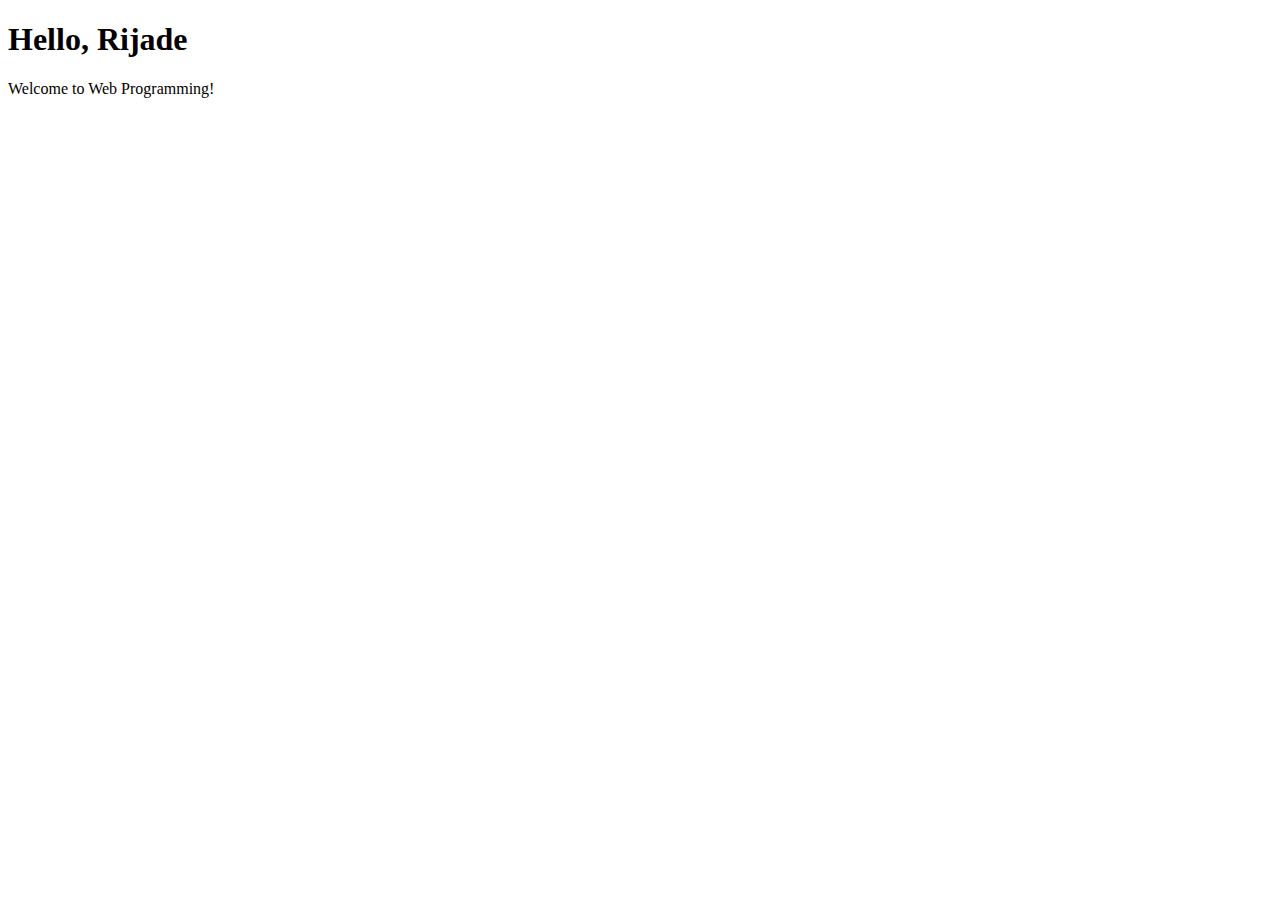
<file: index.html>
<!DOCTYPE html>
<html lang="en">
    <meta charset="UFT-8">
    <meta name="viewport" content="width=device-width, initial-scale=1.0">
    <title>Ismail Huduti</title>
<head>
<body>
    <h1>Hello, Rijade</h1>
    <p>Welcome to Web Programming!</p>
</body> 
</html>
</file>
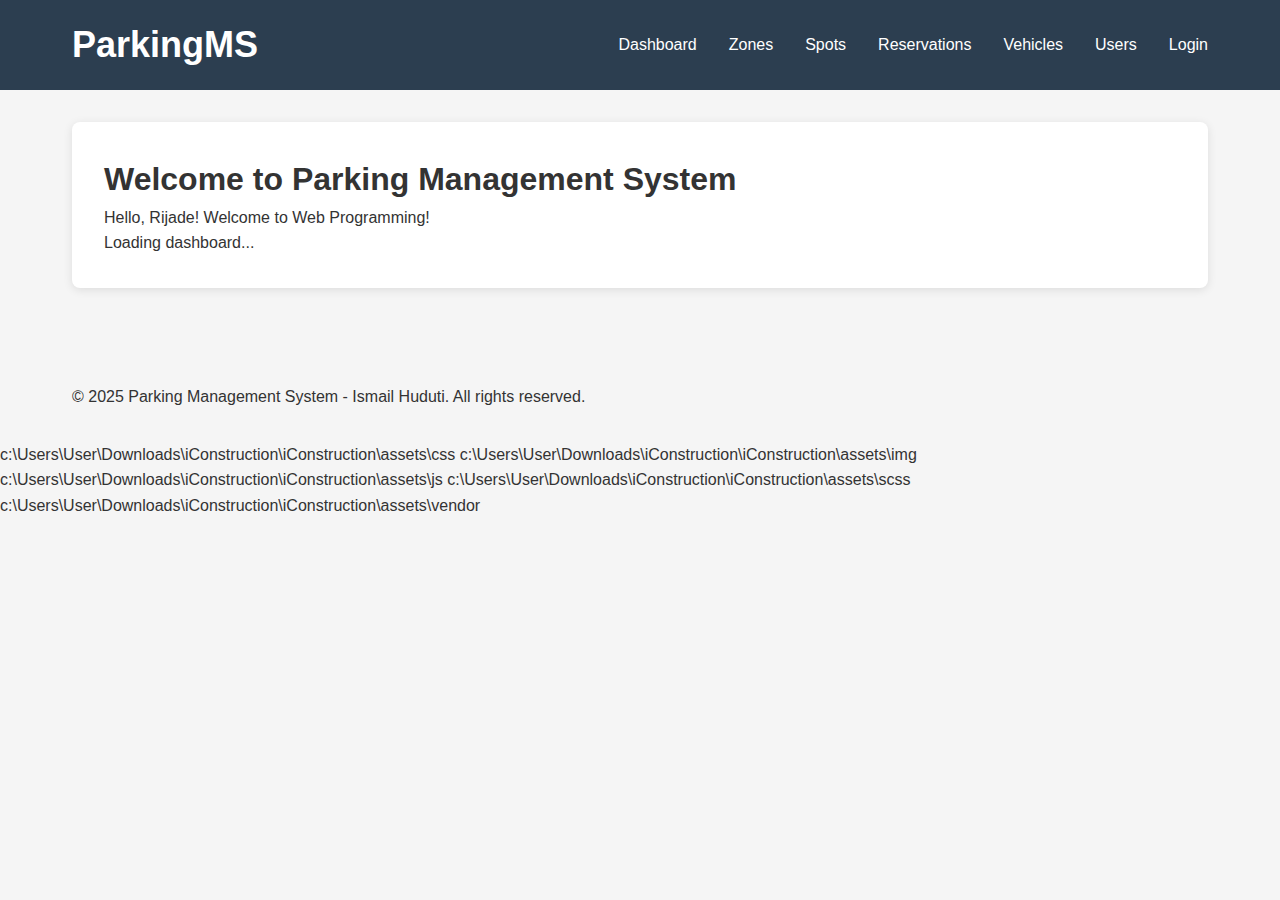
<file: frontend/views/index-backup.html>
<!DOCTYPE html>
<html lang="en">

    <head>
        <meta charset="UTF-8">
        <meta name="viewport" content="width=device-width, initial-scale=1.0">
        <title>Parking Management System</title>
        <link rel="stylesheet" href="../css/style.css">
    </head>

    <body>
        <header>
            <nav>
                <div class="logo">
                    <h2>ParkingMS</h2>
                </div>
                <ul class="nav-links">
                    <li><a href="#dashboard">Dashboard</a></li>
                    <li><a href="#zones">Zones</a></li>
                    <li><a href="#spots">Spots</a></li>
                    <li><a href="#reservations">Reservations</a></li>
                    <li><a href="#vehicles">Vehicles</a></li>
                    <li><a href="#users">Users</a></li>
                    <li><a href="#login">Login</a></li>
                </ul>
            </nav>
        </header>

        <main class="container">
            <div id="content">
                <!-- Dynamic content will be loaded here -->
                <div class="page-content">
                    <h1>Welcome to Parking Management System</h1>
                    <p>Hello, Rijade! Welcome to Web Programming!</p>
                    <p>Loading dashboard...</p>
                </div>
            </div>
        </main>

        <footer>
            <div class="container">
                <p>&copy; 2025 Parking Management System - Ismail Huduti. All rights reserved.</p>
            </div>
        </footer>

        <script src="../js/main.js"></script>
    </body>

</html>
c:\Users\User\Downloads\iConstruction\iConstruction\assets\css
c:\Users\User\Downloads\iConstruction\iConstruction\assets\img
c:\Users\User\Downloads\iConstruction\iConstruction\assets\js
c:\Users\User\Downloads\iConstruction\iConstruction\assets\scss
c:\Users\User\Downloads\iConstruction\iConstruction\assets\vendor
</file>
<file: frontend/css/style.css>
/* Global Styles */
* {
    margin: 0;
    padding: 0;
    box-sizing: border-box;
}

body {
    font-family: 'Arial', sans-serif;
    background-color: #f5f5f5;
    color: #333;
    line-height: 1.6;
}

/* Header Styles */
header {
    background-color: #2c3e50;
    color: white;
    padding: 1rem 0;
    position: sticky;
    top: 0;
    z-index: 100;
}

nav {
    display: flex;
    justify-content: space-between;
    align-items: center;
    max-width: 1200px;
    margin: 0 auto;
    padding: 0 2rem;
}

.logo {
    font-size: 1.5rem;
    font-weight: bold;
}

.nav-links {
    display: flex;
    list-style: none;
    gap: 2rem;
}

.nav-links a {
    color: white;
    text-decoration: none;
    transition: color 0.3s;
}

.nav-links a:hover {
    color: #3498db;
}

/* Main Content */
.container {
    max-width: 1200px;
    margin: 0 auto;
    padding: 2rem;
}

.page-content {
    background: white;
    border-radius: 8px;
    box-shadow: 0 2px 10px rgba(0,0,0,0.1);
    padding: 2rem;
    margin-bottom: 2rem;
}

/* Forms */
.form-group {
    margin-bottom: 1rem;
}

.form-group label {
    display: block;
    margin-bottom: 0.5rem;
    font-weight: bold;
}

.form-group input,
.form-group select,
.form-group textarea {
    width: 100%;
    padding: 0.75rem;
    border: 1px solid #ddd;
    border-radius: 4px;
    font-size: 1rem;
}

/* Buttons */
.btn {
    display: inline-block;
    padding: 0.75rem 1.5rem;
    background-color: #3498db;
    color: white;
    text-decoration: none;
    border: none;
    border-radius: 4px;
    cursor: pointer;
    transition: background-color 0.3s;
    font-size: 1rem;
}

.btn:hover {
    background-color: #2980b9;
}

.btn-success {
    background-color: #27ae60;
}

.btn-success:hover {
    background-color: #229954;
}

.btn-danger {
    background-color: #e74c3c;
}

.btn-danger:hover {
    background-color: #c0392b;
}

/* Tables */
.table {
    width: 100%;
    border-collapse: collapse;
    margin-top: 1rem;
}

.table th,
.table td {
    padding: 0.75rem;
    text-align: left;
    border-bottom: 1px solid #ddd;
}

.table th {
    background-color: #f8f9fa;
    font-weight: bold;
}

.table tbody tr:hover {
    background-color: #f8f9fa;
}

/* Responsive Design */
@media (max-width: 768px) {
    .nav-links {
        flex-direction: column;
        gap: 1rem;
    }
    
    .container {
        padding: 1rem;
    }
    
    .page-content {
        padding: 1rem;
    }
}

/* Utility Classes */
.hidden {
    display: none !important;
}

.text-center {
    text-align: center;
}

.mt-2 {
    margin-top: 1rem;
}

.mb-2 {
    margin-bottom: 1rem;
}
</file>
